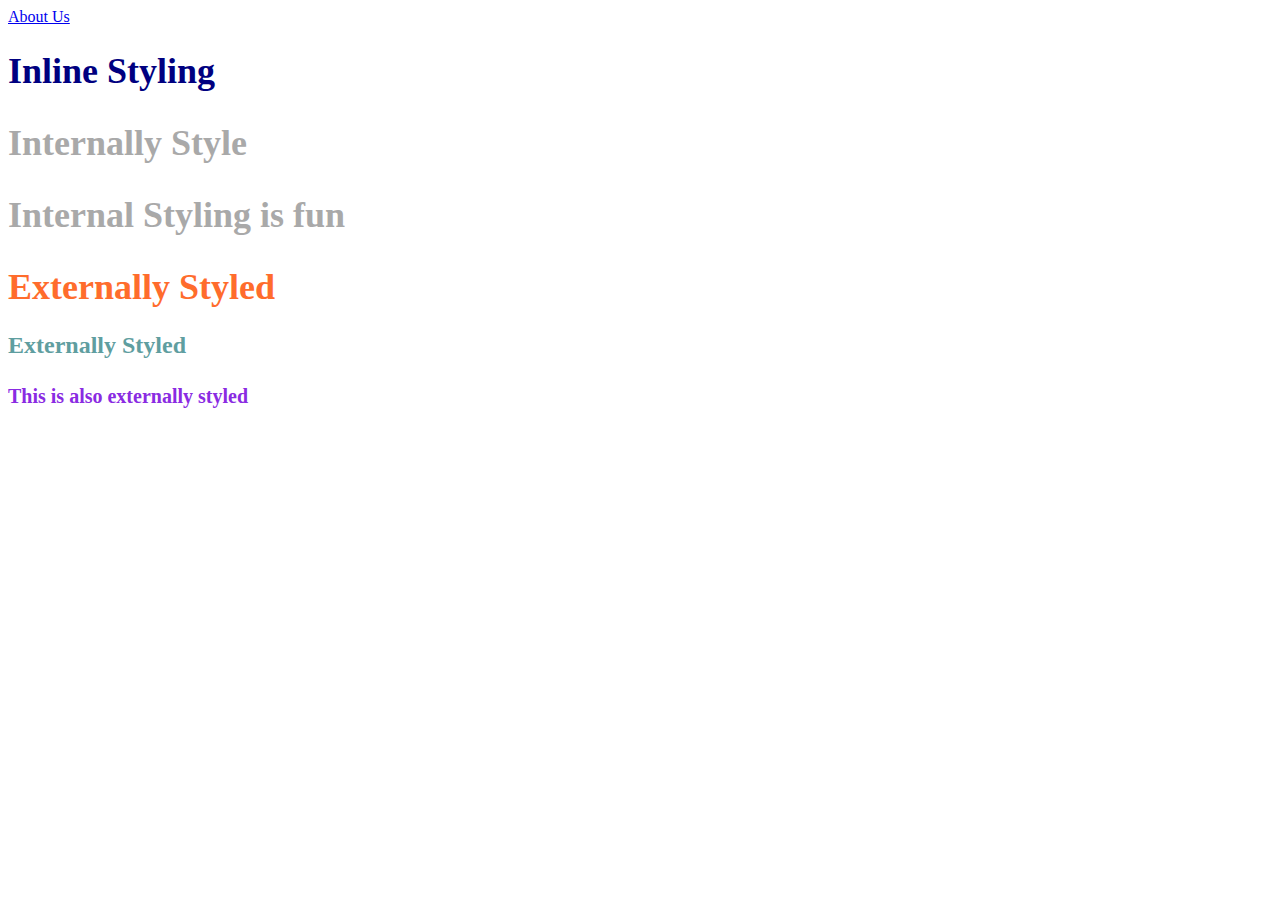
<file: index.html>
<!DOCTYPE html>
<html lang="en">
<head>
    <meta charset="UTF-8">
    <meta http-equiv="X-UA-Compatible" content="IE=edge">
    <meta name="viewport" content="width=device-width, initial-scale=1.0">
    <meta name="author" content="Alex Aguirre">
    <meta name="keywords" content="HTML,CSS">
    <title>CSS Tutorial</title>
    <a href="about.html">About Us</a>
    <!-- Internal CSS -->
    <style>
        h2 {
            color: darkgray;
            font-size: 36px;
        }
    </style>
    <!-- external css link -->
    <link rel="stylesheet" href="./css/styles.css">
</head>
<body>
    <!-- Inline CSS -->
    <h1 style="color:navy">Inline Styling</h1>
    
    <!-- Internally styled -->
    <h2>Internally Style</h2>
    <h2> Internal Styling is fun</h2>
    
    <!-- External CSS styled -->
    <h1>Externally Styled</h1>
    <h3>Externally Styled</h3>
    <h4>This is also externally styled</h4>
</body>
</html>
</file>
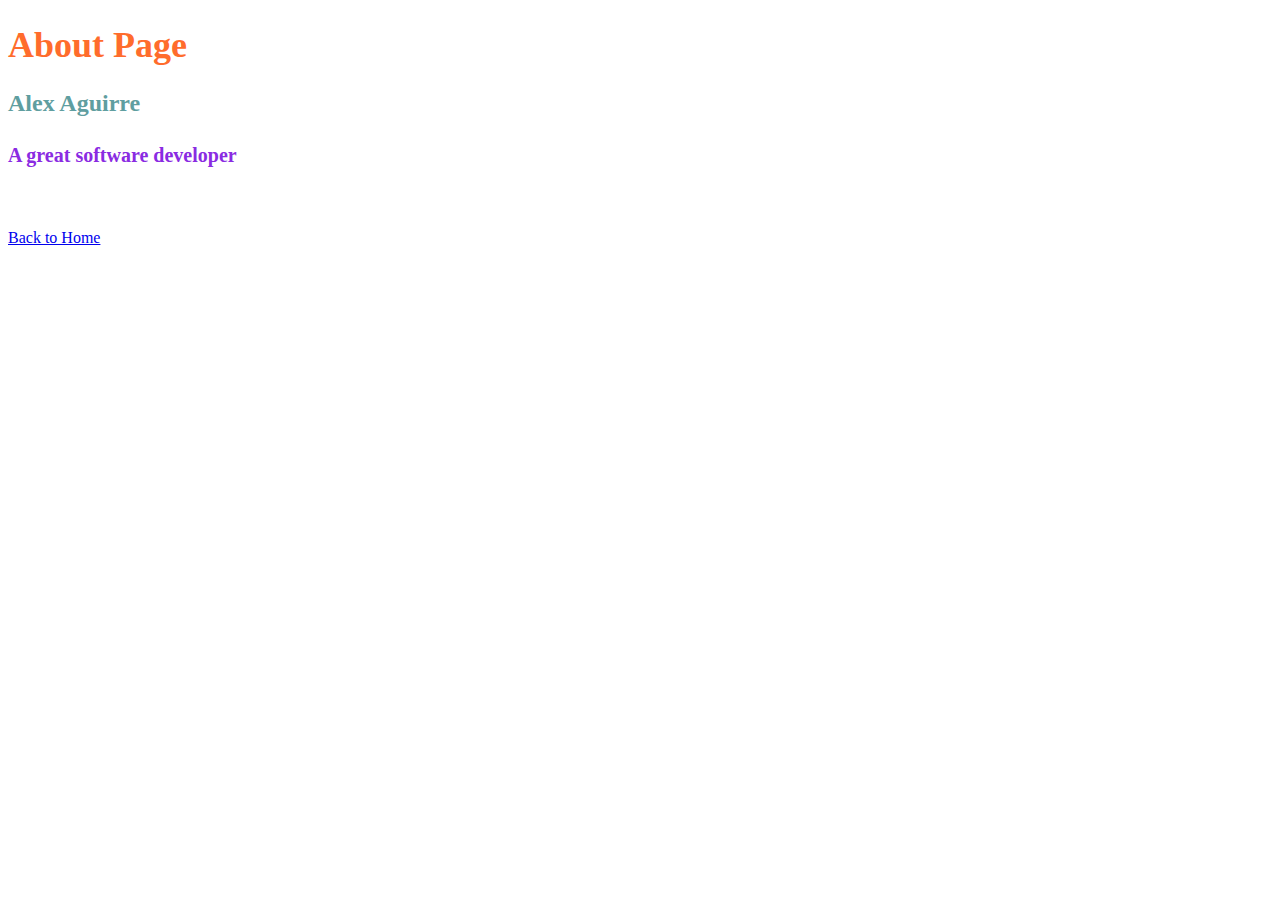
<file: about.html>
<!DOCTYPE html>
<html lang="en">
<head>
    <meta charset="UTF-8">
    <meta http-equiv="X-UA-Compatible" content="IE=edge">
    <meta name="viewport" content="width=device-width, initial-scale=1.0">
    <title>CSS Tutorial - Abour</title>
    <!-- external css link -->
    <link rel="stylesheet" href="./css/styles.css">
</head>
<body>
    <h1>About Page</h1>
    <h3>Alex Aguirre</h3>
    <h4>A great software developer</h4>
    <br>
    <br>
    <a href="index.html">Back to Home</a>
    
</body>
</html>
</file>
<file: css/styles.css>
h1{
    color: #ff6c2c;
    font-size: 36px;
}
h3{
    color:cadetblue;
    font-size: 24px;
}
h4 {
    color: blueviolet;
    font-size: 20px;
}
</file>
